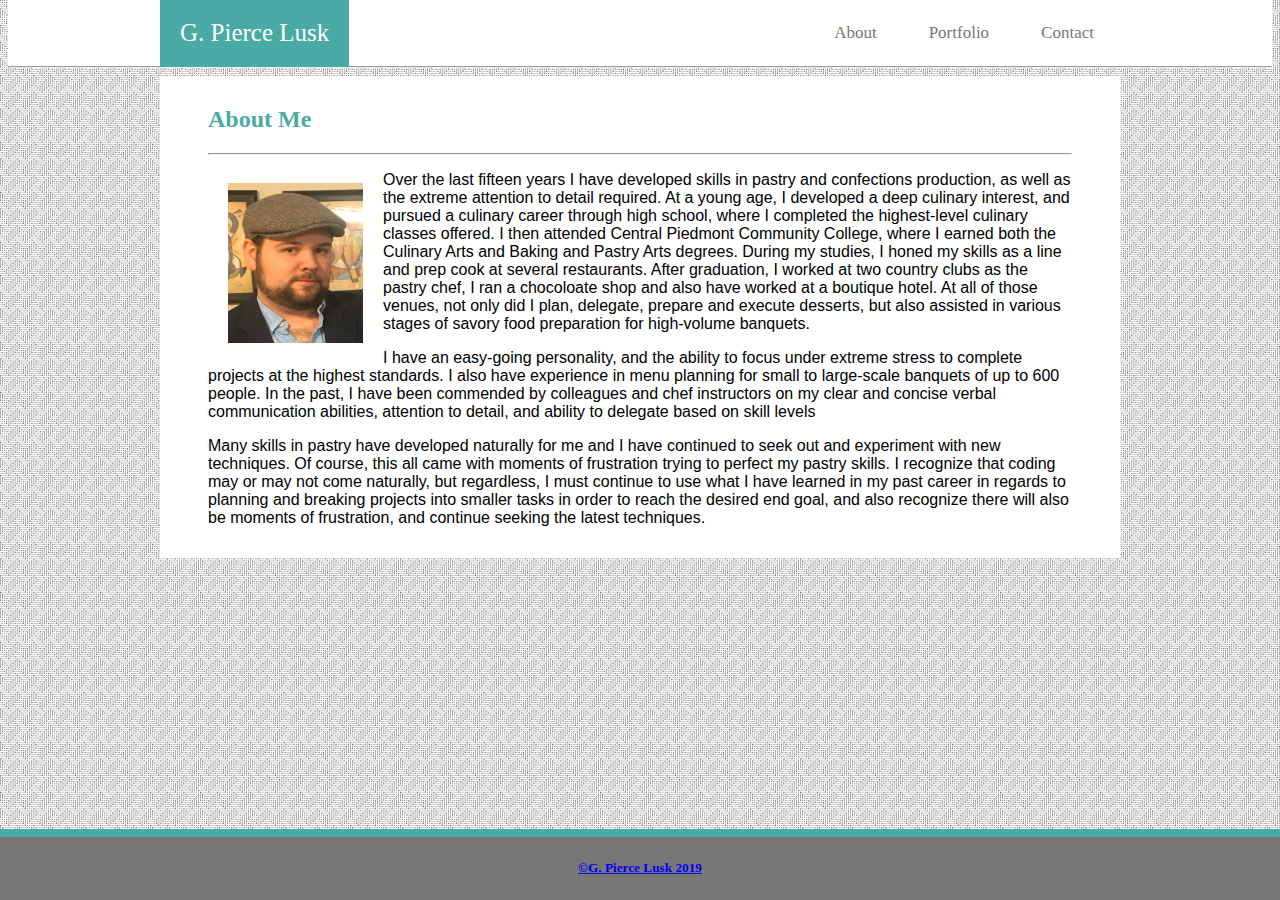
<file: index.html>
<!DOCTYPE html>
<html lang="en-us">

<head>
  <meta charset="utf-8" />
  <title>Basic Portfolio</title>
  <link rel="stylesheet" type="text/css" media="screen" href="assets/css/style.css" />

</head>

<body>
  <header>
    <div class="navbar">
      <a id="name-box" href="index.html">G. Pierce Lusk</a>
      <a class="portLink" href="contact.html">Contact</a>
      <a class="portLink" href="portfolio.html">Portfolio</a>
      <a class="portLink" href="index.html">About</a>
    </div>
  </header>

  <hr>

  <div class="container">

    <section id="main-bio">

      <h2>About Me</h2>

      <hr>

      <img id="bio-image" src="assets/images/ottx77RmQ0eDg8jhNatOmA_thumb_988.jpg" alt="G. Pierce Lusk">

      <p> Over the last fifteen years I have developed skills in pastry and confections
        production, as well as the extreme attention to detail required. At a young age, I developed a deep culinary
        interest, and pursued a culinary career
        through high school, where I completed the highest-level culinary classes offered. I then attended Central
        Piedmont
        Community College, where I earned both the Culinary Arts and Baking and Pastry Arts degrees. During my studies,
        I honed
        my skills as a line and prep cook at several restaurants. After graduation, I worked at two country clubs as
        the pastry
        chef, I ran a chocoloate shop and also have worked at a boutique hotel. At all of those venues, not only did I
        plan, delegate, prepare and
        execute desserts, but also assisted in various stages of savory
        food preparation for high-volume banquets.
      </p>

      <p>
        I have an easy-going personality, and the ability to focus under extreme stress to complete projects at the
        highest
        standards. I also have experience in menu planning for small to large-scale banquets of up to 600 people. In
        the past,
        I have been commended by colleagues and chef instructors on my clear and concise verbal communication
        abilities,
        attention to detail, and ability to delegate based on skill levels
      </p>

      <p>
        Many skills in pastry have developed naturally for me and I have continued to
        seek out and experiment with new techniques. Of course, this all came with moments of frustration trying to
        perfect
        my pastry skills. I recognize that coding may or may not come naturally, but regardless,
        I must continue to use what I have learned in my past career in regards to planning and breaking projects into
        smaller
        tasks in order to reach the desired end goal, and also recognize there will also be moments of frustration, and
        continue seeking the latest techniques.
      </p>




    </section>
  </div>

  <br>

  <footer>
    <a href="https://github.com/gpiercelusk" target="_blank" id="githubLink">
      <h5>&copy;G. Pierce Lusk 2019</h5>
    </a>
  </footer>
</body>

</html>
</file>
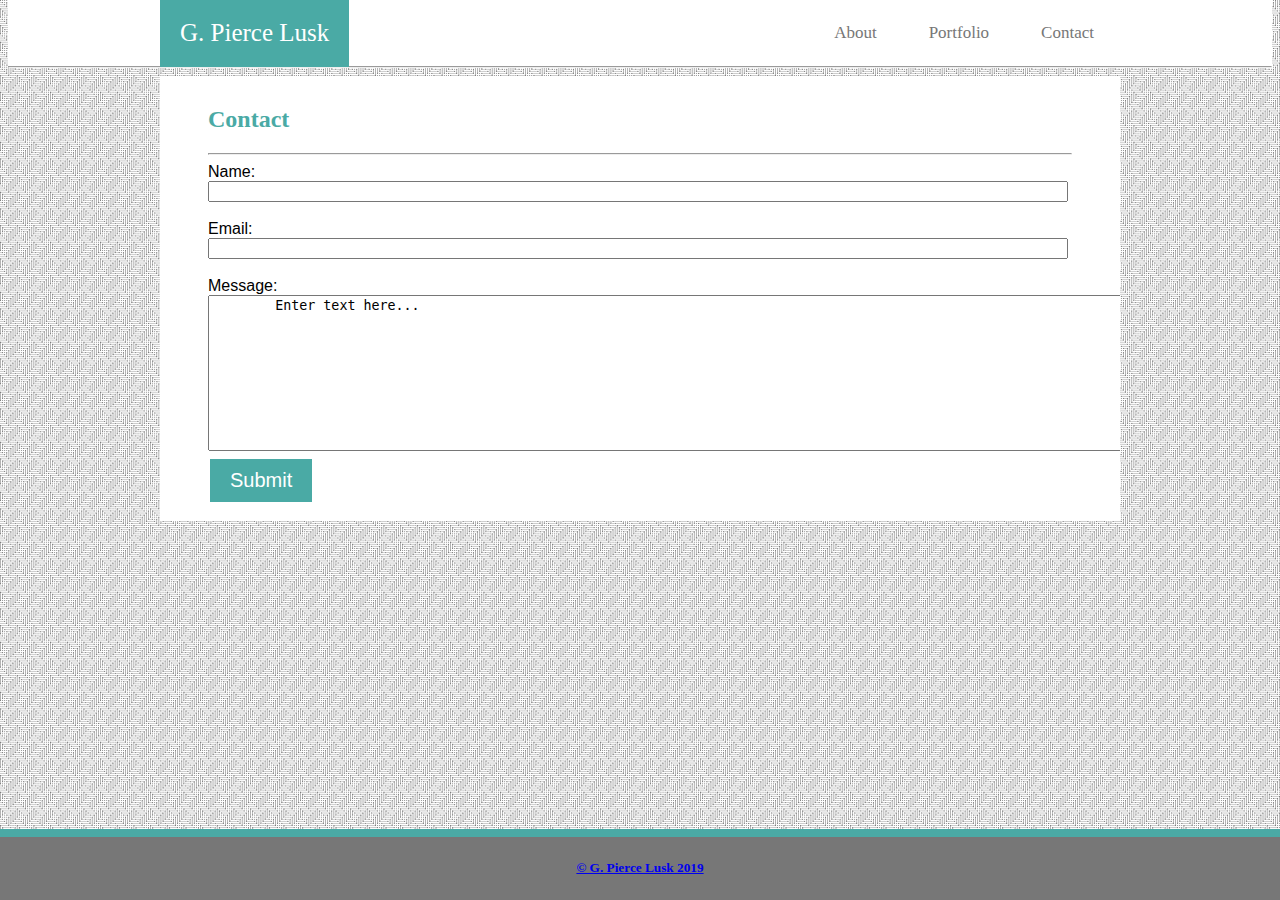
<file: contact.html>
<!DOCTYPE html>
<html lang="en-us">

<head>
  <meta charset="utf-8" />
  <title>Basic Portfolio</title>
  <link rel="stylesheet" type="text/css" media="screen" href="assets/css/style.css" />

</head>

<body>
  <header>
    <div class="navbar">
      <a id="name-box" href="index.html">G. Pierce Lusk</a>
      <a class="portLink" href="contact.html">Contact</a>
      <a class="portLink" href="portfolio.html">Portfolio</a>
      <a class="portLink" href="index.html">About</a>
    </div>
  </header>

  <hr>

  <div class="container">

    <section id="contact">

      <h2>Contact</h2>

      <hr>

      <form action="#" id="form">
        Name:
        <br>
        <input type="text" name="name" id="inputBox">
      </form>
      <br>
      <form action="#" id="form">
        Email:
        <br>
        <input type="text" name="email" id="inputBox">
      </form>
      <br>
      Message:
      <br>
      <textarea rows="10" cols="140" name="comment" form="usrform">
        Enter text here...</textarea>
      <br>
      <form action="#">
        <button class="submit">Submit</button>
      </form>


    </section>
  </div>

  <br>

  <footer>
    <a href="https://github.com/gpiercelusk" target="_blank" id="githubLink">
      <h5>&copy G. Pierce Lusk 2019</h5>
    </a>
  </footer>
</body>

</html>
</file>
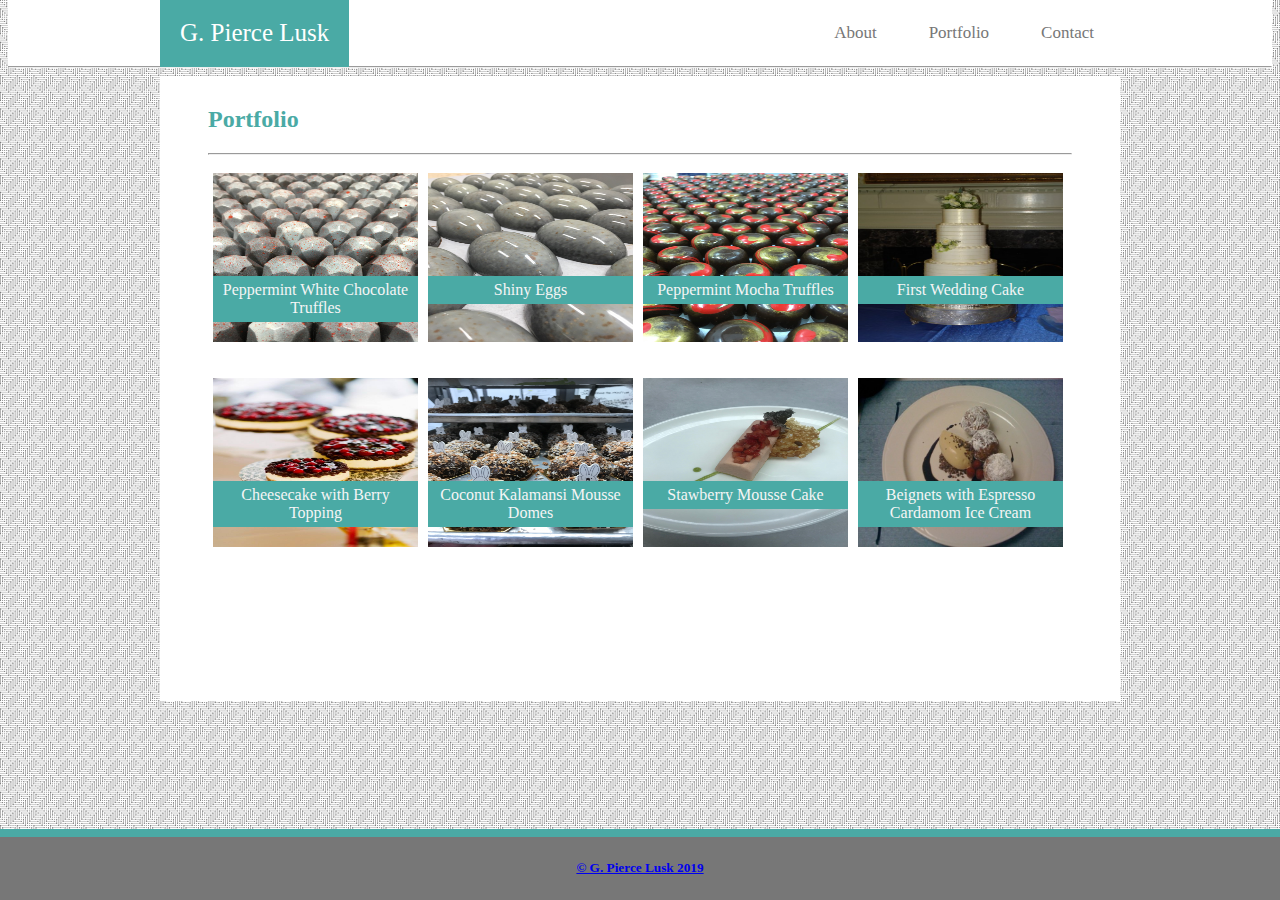
<file: portfolio.html>
<!DOCTYPE html>
<html lang="en-us">

<head>
  <meta charset="utf-8" />
  <title>Basic Portfolio</title>
  <link rel="stylesheet" type="text/css" media="screen" href="assets/css/style.css" />

</head>

<body>
  <header>
    <div class="navbar">
      <a id="name-box" href="index.html">G. Pierce Lusk</a>
      <a class="portLink" href="contact.html">Contact</a>
      <a class="portLink" href="portfolio.html">Portfolio</a>
      <a class="portLink" href="index.html">About</a>
    </div>
  </header>

  <hr>

  <div class="container">

    <section id="picture-gallery">

      <h2>Portfolio</h2>

      <hr>

      <div class="gallery">
        <a target="_blank" href="assets/images/UNADJUSTEDNONRAW_thumb_628.jpg">
          <img src="assets/images/UNADJUSTEDNONRAW_thumb_628.jpg" alt="peppermint white chocolate truffle">
        </a>

        <div class="desc">Peppermint White Chocolate Truffles</div>
      </div>

      <div class="gallery">
        <a target="_blank" href="assets/images/UNADJUSTEDNONRAW_thumb_334.jpg">
          <img src="assets/images/UNADJUSTEDNONRAW_thumb_334.jpg" alt="shiny eggs">
        </a>
        <div class="desc">Shiny Eggs</div>
      </div>

      <div class="gallery">
        <a target="_blank" href="assets/images/UNADJUSTEDNONRAW_thumb_a98.jpg">
          <img src="assets/images/UNADJUSTEDNONRAW_thumb_a98.jpg" alt="peppermint mocha truffle">
        </a>
        <div class="desc">Peppermint Mocha Truffles</div>
      </div>

      <div class="gallery">
        <a target="_blank" href="assets/images/226219_19498435648_7039_n.jpg">
          <img src="assets/images/226219_19498435648_7039_n.jpg" alt="first wedding cake">
        </a>
        <div class="desc">First Wedding Cake</div>
      </div>

      <div class="gallery">
        <a target="_blank" href="assets/images/936786_10101302461518498_1290819319_n.jpg">
          <img src="assets/images/936786_10101302461518498_1290819319_n.jpg" alt="berry topped cheese cake">
        </a>
        <div class="desc">Cheesecake with Berry Topping</div>
      </div>

      <div class="gallery">
        <a target="_blank" href="assets/images/IMG_5375.jpg">
          <img src="assets/images/IMG_5375.jpg" alt="coconut kalamansi mousse domes">
        </a>
        <div class="desc">Coconut Kalamansi Mousse Domes</div>
      </div>

      <div class="gallery">
        <a target="_blank" href="assets/images/IMG_5986.jpeg">
          <img src="assets/images/IMG_5986.jpeg" alt="strawberry mousse cake">
        </a>
        <div class="desc">Stawberry Mousse Cake</div>
      </div>

      <div class="gallery">
        <a target="_blank" href="assets/images/1923479_62671125648_2941_n.jpg">
          <img src="assets/images/1923479_62671125648_2941_n.jpg" alt=" chcocolate stuffed beignets with espresso cardamom ice cream">
        </a>
        <div class="desc">Beignets with Espresso Cardamom Ice Cream</div>
      </div>
    </section>
  </div>

  <br>


  <footer>
    <a href="https://github.com/gpiercelusk" target="_blank" id="githubLink">
      <h5>&copy G. Pierce Lusk 2019</h5>
  </footer>
</body>

</html>
</file>
<file: assets/css/style.css>
* {
  box-sizing: border-box;
}


body {
  margin-left: 200;
  font-family: Arial, Helvetica, sans-serif;
  background-image: url("../images/crossline-lines.png");
}

header{
  margin-top: -9px;
  margin-bottom: -9px;
  background-color: #ffffff;
}

#name-box {
  float: left;;
  background: #4aaaa5;
  font-size: 25px;
  color: #ffffff;
  padding: 20px;
}

.navbar {
  overflow: hidden;
  background-color:#ffff;
  font-family: 'Georgia', Times, Times New Roman, serif;
  max-width: 960px;
  display: block;
  margin: 0 auto 0 auto;
  cursor: pointer;
}

.navbar a {
  float: right;
  color: #f2f2f2;
  text-align: center;
  padding: 14px 16px;
  text-decoration: none;
  font-size: 17px;
  background-color: #ffffff;
  color: #777777;
  /* border-right: 1px solid; */
  
  
}
.navbar .portLink{
  margin: 10px;
}

h2 {
  color: #4aaaa5;
  font-family: 'Georgia', Times, Times New Roman, serif;
}

#bio-image {
  width: 175px;
  height: 200px;
  float: left;
  padding: 20px;
}

#main-bio { 
  background: #ffffff;
  padding-top: 10px;
  padding-right: 5%;
  padding-bottom: 15px;
  padding-left: 5%;
}

.container{
  max-width: 960px;
  height: auto;
  display: block;
  margin: 0 auto 0 auto;
  background-color: #ffffff;
  justify-content: space-around;
  flex-direction: row;
  flex-wrap: wrap;
  overflow: hidden;
} 

footer {
  font-family: 'Arial, Helvetica, sans-serif';
  background-color: #777777;
  margin-top: 0px;
  margin-bottom: 0px;
  margin-left: 0px;
  margin-right: 0px;
  text-align: center;
  padding-top: 1px;
  padding-bottom: 2px;
  border-top: 8px #4aaaa5 solid;
  position: fixed;
  left: 0;
  bottom: 0;
  width: 100%;
}


#picture-gallery {
  background: #ffffff;
  padding-top: 10px;
  padding-right: 5%;
  padding-bottom: 10px;
  padding-left: 5%;
  height: 550px;
  width: auto;
  margin-bottom: 75px;
}

div.gallery {
  flex-basis: 20%;
  height: 225px;
  margin: 5px;
  margin-bottom: -30px;
  margin-top: 10px;
  float: left;
  width: 205px;
}

#contact{
  background: #ffffff;
  padding-top: 10px;
  padding-right: 5%;
  padding-bottom: 15px;
  padding-left: 5%;

}

div.gallery:hover {
  border: 1px solid #777;
}

div.gallery img { 
  width: 100%;
  height: 75%;
}

div.desc {
  padding: 5px;
  text-align: center;
  font-size: medium;
  font-family: "Arial, Helvetica, sans-serif";
  color: whitesmoke;
  position: relative;
  bottom: 70px;
  background-color:  #4aaaa5;
} 

a:hover {
  color: rgb(47, 180, 127);

}

.submit {
  background-color:#4aaaa5;
  border: none;
  color: white;
  padding: 10px 20px;
  text-align: center;
  text-decoration: none;
  display: inline-block;
  font-size: 20px;
  margin: 4px 2px;
  cursor: pointer;
}
#inputBox {
  width: 860px;
 }
</file>
